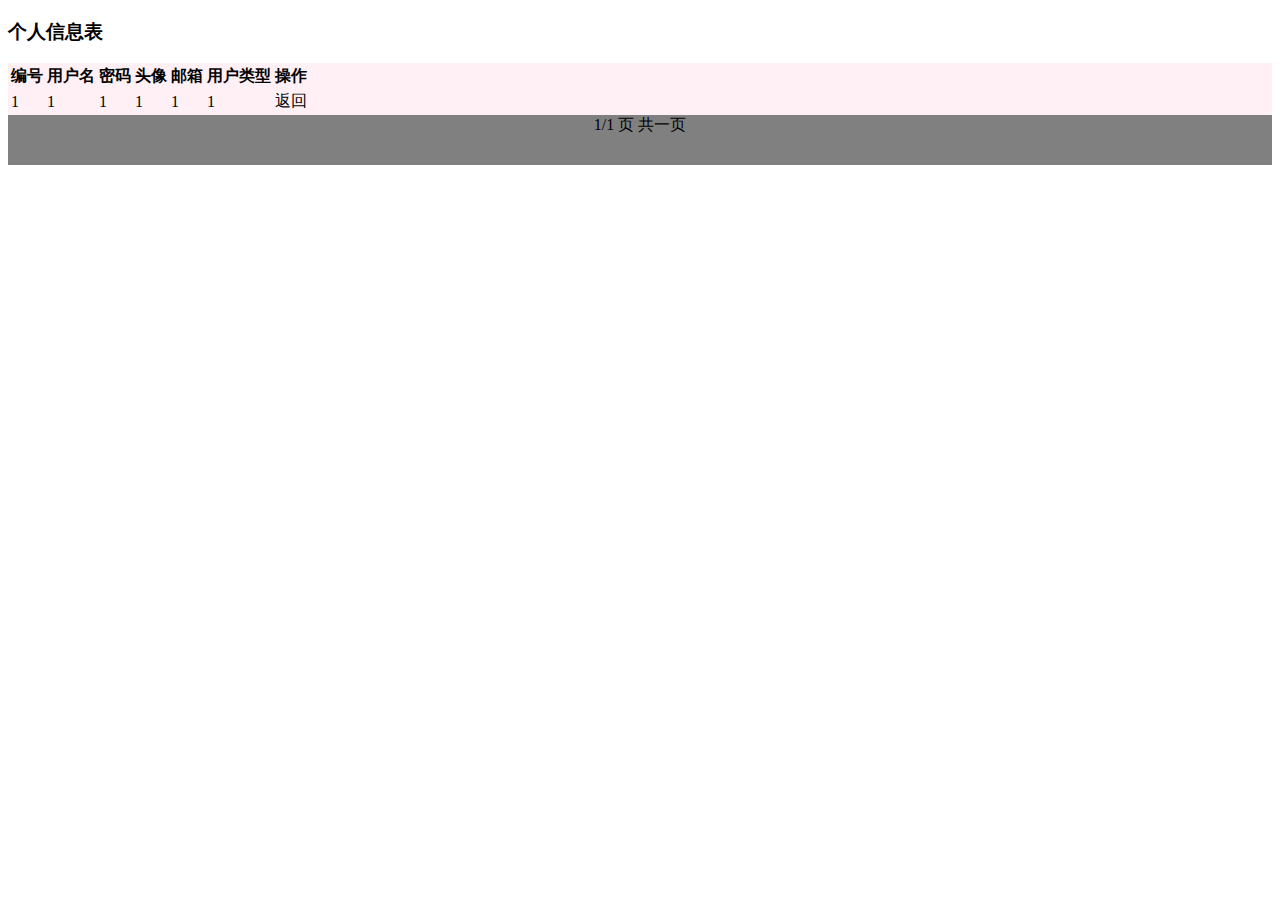
<file: 在线评分系统源码+数据库源代码/在线评分系统源码+数据库源代码/marking/src/main/resources/templates/information.html>
<!DOCTYPE html>
<html  xmlns="http://www.w3.org/1999/xhtml" xmlns:th="http://www.thymeleaf.org"
xmlns:sec="http://www.thymeleaf.org/thymeleaf-extras-springsecurity5">
	<head>
		<meta charset="utf-8">
		<title>个人信息</title>
	 <link rel="stylesheet" href="https://cdn.staticfile.org/twitter-bootstrap/4.3.1/css/bootstrap.min.css">
	  <script src="https://cdn.staticfile.org/jquery/3.2.1/jquery.min.js"></script>
	  <script src="https://cdn.staticfile.org/popper.js/1.15.0/umd/popper.min.js"></script>
	  <script src="https://cdn.staticfile.org/twitter-bootstrap/4.3.1/js/bootstrap.min.js"></script>
	  <style type="text/css">
		  img{
		  			 width: 20px;
		  			 height: 20px;
		  }
		  
	  </style>
	</head>
	<body>
	
	<div class="container">
	  <h3>个人信息表</h3>

	  <div class="row" >
	  
	 <div class="col-md-12" style="background-color:lavenderblush;"><table class="table">
    <thead>
      <tr>
		<th>编号</th>
        <th>用户名</th>
		<th>密码</th>
        <th>头像</th>
        <th>邮箱</th>
		<th>用户类型</th>
		<th>操作</th>
      </tr>
    </thead>
    <tbody>
      <tr th:object="${UserInfo}">
     <td  th:text="*{id}">1</td>
      <td th:text="*{userName}">1</td>
      <td th:text="*{password}">1</td>
      <td th:text="*{touImage}">1</td>
      <td th:text="*{email}">1</td>
      <td th:text="*{vaild}">1</td>
      <td><a th:href="@{/index}">返回</a></td>
      </tr> 
    
    </tbody>
  </table></div>
	  </div>
	 
	     <!--  // 判断是否为管理员，跳转不同页面 -->
	
	     
	  
	   <div class="row" style="text-align: center;">
     
	    <div class="col-md-12 " style=" height: 50px; background-color: gray;" >
	  1/1&nbsp;页&nbsp;共一页
	    </div>
	    </div>
		
		
	</div>
	</body>
</html>
</file>
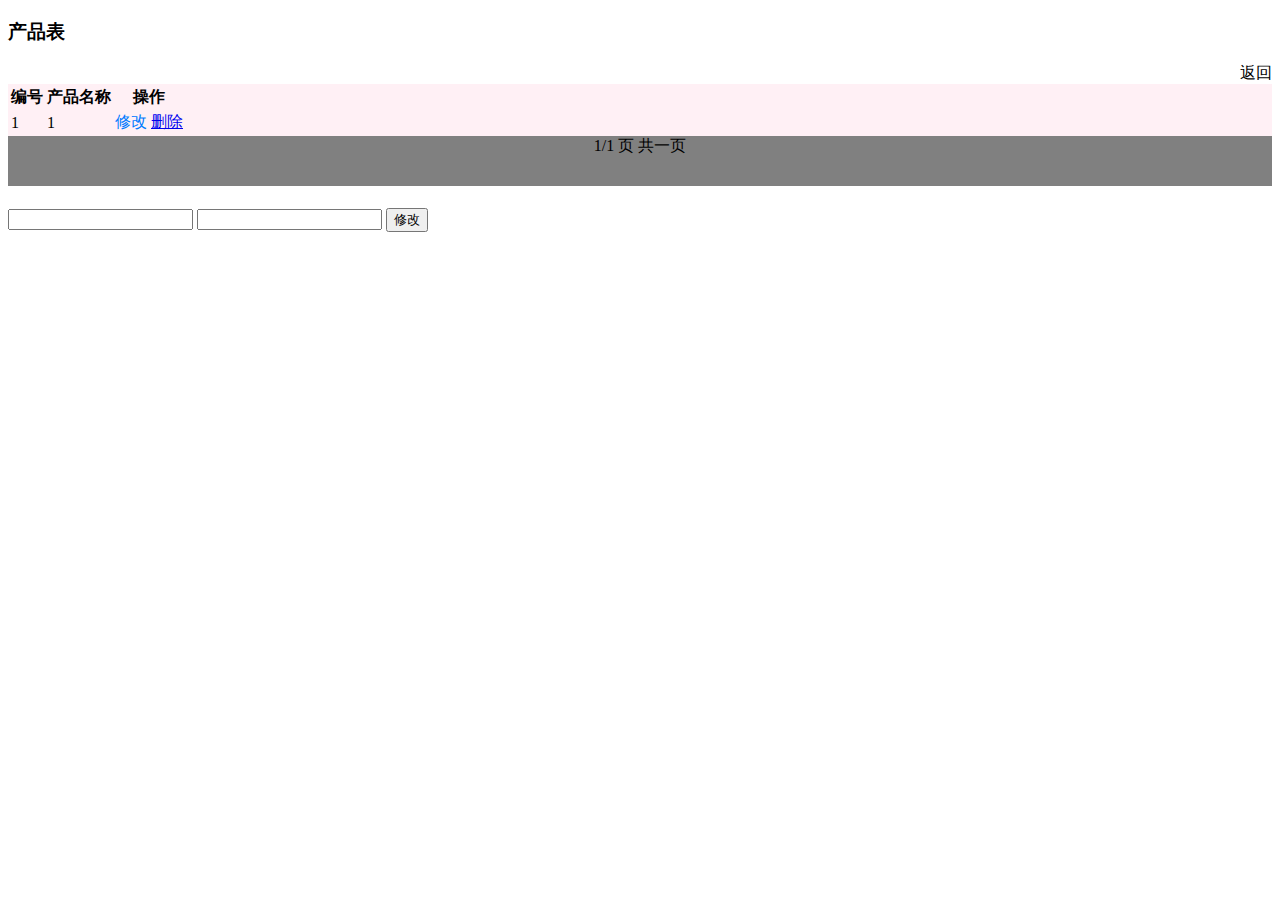
<file: 在线评分系统源码+数据库源代码/在线评分系统源码+数据库源代码/marking/src/main/resources/templates/selectproduct.html>
<!DOCTYPE html>
<html  xmlns:th="http://www.thymeleaf.org">
	<head>
		<meta charset="utf-8">
		<title>个人信息</title>
	 <link rel="stylesheet" href="https://cdn.staticfile.org/twitter-bootstrap/4.3.1/css/bootstrap.min.css">
	  <script src="https://cdn.staticfile.org/jquery/3.2.1/jquery.min.js"></script>
	  <script src="https://cdn.staticfile.org/popper.js/1.15.0/umd/popper.min.js"></script>
	  <script src="https://cdn.staticfile.org/twitter-bootstrap/4.3.1/js/bootstrap.min.js"></script>
	  
	</head>
	<body>
	
	<div class="container">
	  <h3>产品表</h3>
	   <div class="row">	 
	   <div class="col-md-12" style="text-align: right;">
      <a th:href="@{/admin}">返回</a>
</div>
</div>
	  <div class="row">
	 <div class="col-md-12" style="background-color:lavenderblush;">
	 <table class="table" >
    <thead>
      <tr>
		<th>编号</th>
        <th>产品名称</th>
		<th>操作</th>
		
		
      </tr>
    </thead>
    <tbody>
     <tr th:each="product:${productAll}">
      <td th:text="${product.id}" >1</td>
      <td th:text="${product.productName}">1</td>
							<td><a type="button" data-toggle="modal"
								th:data-target="'#myModal'+${product.id}" style="color: #007bff;"
								id="updateproduct"> 修改 </a> 
							<a href="javascript:void(0)" th:onclick="del([[${product.id}]]);">删除</a></td>
						</tr>
    </tbody>
  </table></div>
	  </div>
	 
	  
	   <div class="row" style="text-align: center;">
     
	    <div class="col-md-12 " style=" height: 50px; background-color: gray;" >
	  1/1&nbsp;页&nbsp;共一页
	    </div>
	    </div>
	</div>
	
	<div th:each="product:${productAll}">
	<div class="modal fade" th:id="'myModal'+${product.id}">
	    <div class="modal-dialog">
	      <div class="modal-content">
	   
	        <!-- 添加模态框头部 -->
	        <div class="modal-header">
	          <h4 class="modal-title"><span th:text="'修改'+${product.productName}+'的名称'"></span></h4>
	        </div>
	   
	        <!-- 模态框主体 -->
	        <div class="modal-body">
	  <form class="form-signin" role="form" method="get" th:action="@{/update}">
				 <input type="text" name="id" readonly="readonly" th:value="${product.id}" >
	               <input type="text" name="name" th:value="${product.productName}" >

	         <button type="submit" >修改</button>
	     </form>
	   
	        </div>
	   </div>
	       
	      </div>
	    </div></div>
	</body>
	<script th:src="@{/js/jquery-1.11.1.js}"></script>
	 <script type="text/javascript">
function del(id){
	if (confirm("宁确定要删？？")){
		$(function(){
		     $.ajax({
		    	url:"/del/"+id,
		    	success:function(result){
		    		if(result===1){
		    			alert("删除成功");
		    			location.reload();
		    		}
					}
				})
			})
		}
		}
	
	</script>
</html>
</file>
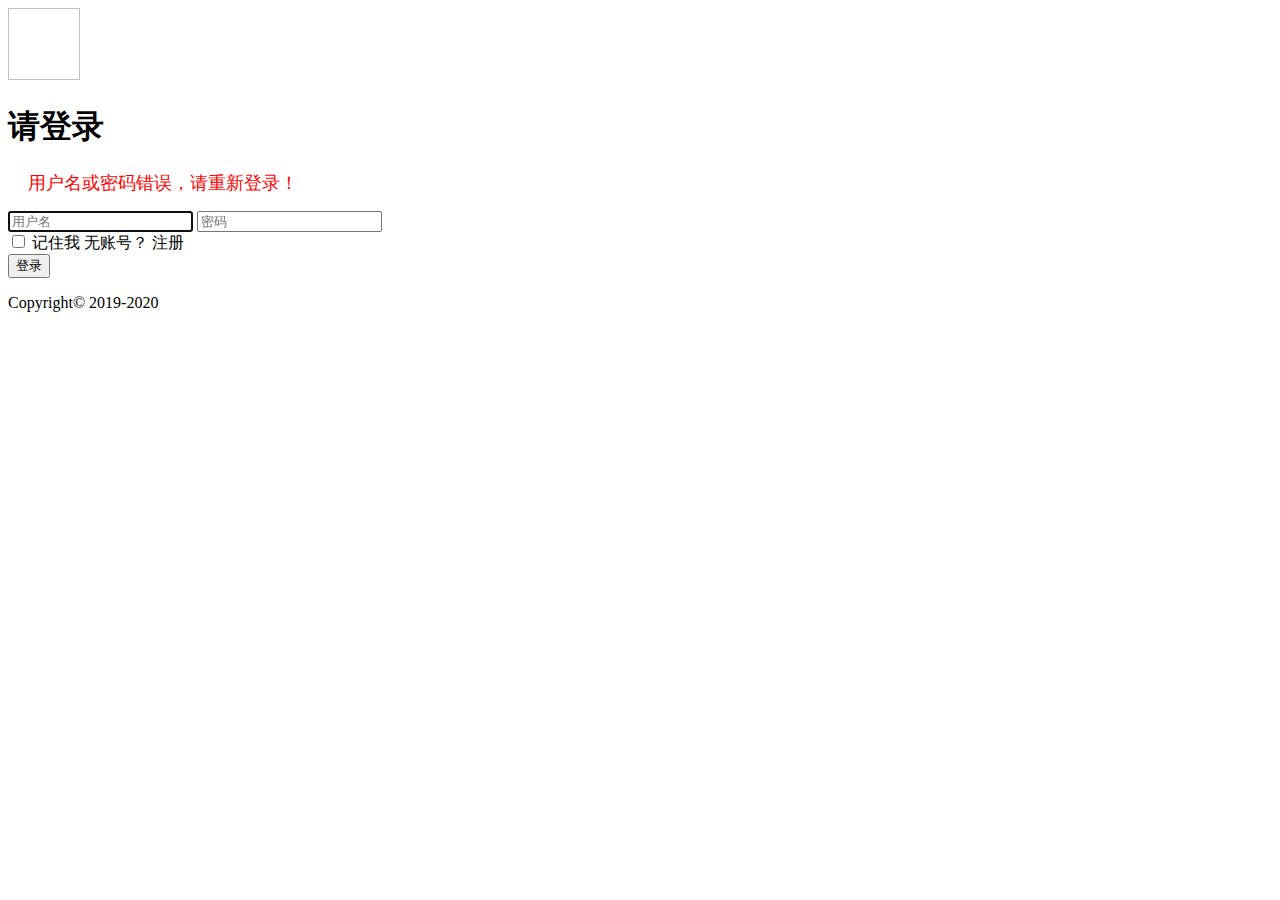
<file: 在线评分系统源码+数据库源代码/在线评分系统源码+数据库源代码/marking/src/main/resources/templates/login/login.html>
<!DOCTYPE html>
<html xmlns="http://www.w3.org/1999/xhtml" xmlns:th="http://www.thymeleaf.org">
<head>
    <meta http-equiv="Content-Type" content="text/html; charset=UTF-8">
    <title>用户登录界面</title>
    <link th:href="@{/login/css/bootstrap.min.css}" rel="stylesheet">
    <link th:href="@{/login/css/signin.css}" rel="stylesheet">
</head>
<body class="text-center">
    <form class="form-signin" th:action="@{/userLogin}" th:method="post" >
        <img class="mb-4" th:src="@{/login/img/login.jpg}" width="72px" height="72px">
        <h1 class="h3 mb-3 font-weight-normal">请登录</h1>
        <!-- 用户登录错误信息提示框 -->
        <div th:if="${param.error}" style="color: red;height: 40px;text-align: left;font-size: 1.1em">
            <img th:src="@{/login/img/loginError.jpg}" width="20px">用户名或密码错误，请重新登录！
        </div>
        <input type="text" name="name" class="form-control" placeholder="用户名" required="" autofocus="">
        <input type="password" name="pwd" class="form-control" placeholder="密码" required="">
        <div class="checkbox mb-3">
            <label>
                <input type="checkbox" name="rememberme"> 记住我
            </label> <label>
            无账号？<a th:href="@{/regist}"> 注册</a> </label>
        </div>
        <button class="btn btn-lg btn-primary btn-block" type="submit" >登录</button>
        <p class="mt-5 mb-3 text-muted">Copyright© 2019-2020</p>
    </form>
</body>
</html>
</file>
